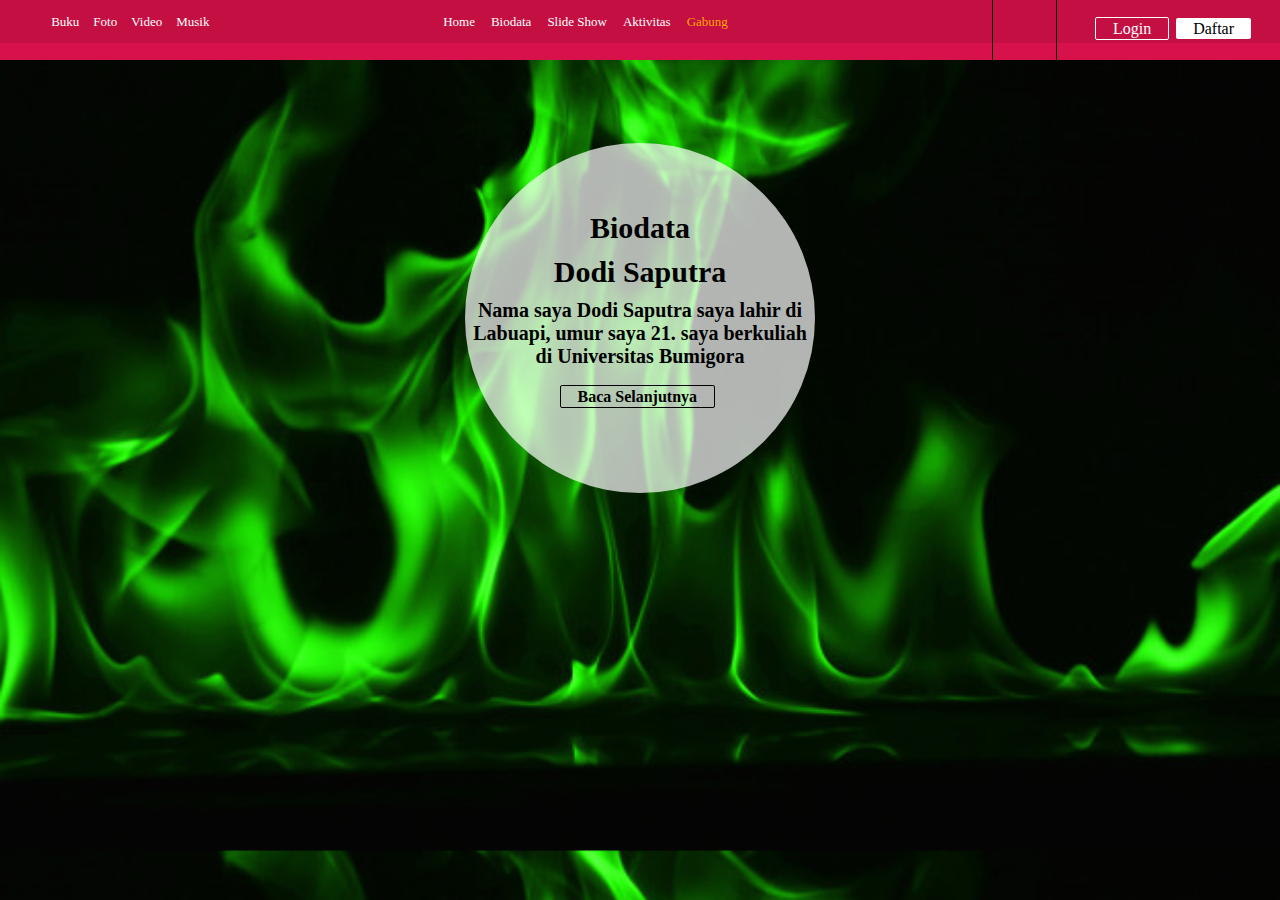
<file: index.html>
<!DOCTYPE html>
<html>
<head>
	<title>Landing page</title>
	<link rel="stylesheet" type="text/css" href="css/landstyle.css">
</head>
<body>
	<div class="all">
		<div class="header">
			<div class="menu-header-1">
				<div class="a">
					<ul>
						<li><a href="">Login</a></li>
						<li><a href="" class="active">Daftar</a></li>
					</ul>
				</div>
				<div class="b">
					
				</div>
				<!--div class="c">
					<a href="">Lihat semua Transaksi</a>
				</div>
			</div>
			<div class="menu-header-2">
				<input type="text" name="" placeholder="pesan barang">
			</div-->
		</div>
		<div class="header-2">
			<div class="menu-header-2">
				<ul>
					<li><a href="index.html">Home</a></li>
					<li><a href="biodata.html">Biodata</a></li>
					<li><a href="slideshow.html">Slide Show</a></li>
					<li><a href="">Aktivitas</a></li>
					<li><a href="" class="gabung">Gabung</a></li>
				</ul>
			</div>
			<div class="menu-header-2a">
				<ul>
					<li><a href="">Buku</a></li>
					<li><a href="">Foto</a></li>
					<li><a href="">Video</a></li>
					<li><a href="">Musik</a></li>
				</ul>
			</div>
		</div>
		<!--div class="menu-finansial">
			<div class="menu-finansial-1">
				<ul>
					<li class="menu-finansial-1-menu"><a href="" class="on">pulsa</a></li>
					<li class="menu-finansial-1-menu"><a href="">data</a></li>
					<li class="menu-finansial-1-menu"><a href="">listrik</a></li>
					<li class="menu-finansial-1-menu"><a href="">tiket pesawat</a></li>
					<li class="menu-finansial-1-menu"><a href="">tiket kereta</a></li>
				</ul>
			</div>
		</div-->
		<div class="land">
			<br>
			<h1>Biodata</h1>
			<h2>Dodi Saputra</h2>
			<h3>Nama saya Dodi Saputra saya lahir di Labuapi, umur saya 21. saya berkuliah di Universitas Bumigora</h3>
			<ul>
				<li><a href="biodata.html">Baca Selanjutnya</a></li>
			</ul>
		</div>
	</div>
</body>
</html>
</file>
<file: css/landstyle.css>
body{
	background-image: url('../img/bg3.jpg');
	background-size: cover;
}
*{
	margin: 0px;
	padding: 0px;
}
.all{
	width: 100%;
	min-height: 700px;
	border: 0px solid;
}
.header{
	width: 100%;
	height: 60px;
	background-color: #D71149;
}
.menu-header-1{
	float: right;
	height: 60px;
	width: 35%;
	border-left: 0px solid;
	text-align: right; 
}
.menu-header-1 .a{
	border-left: 1px solid;
	width: 44%;
	float: right;
	height: 60px;
	margin-right: 26px;
}
.menu-header-1 .a ul li{
	display: inline-block;
	position: relative;
	margin-top: 20px;
	margin-right: 3px;
}
.menu-header-1 .a ul li a{
	color: white;
	text-decoration: none;
	border: 1px solid;
	border-radius: 2px;

	padding: 2px 17px 2px 17px;
	transition: 0.5s ease;
}
.menu-header-1 .a ul li a:hover{
	background-color: white;
	color: black;
}
.menu-header-1 .a ul li a.active{
	background-color: white;
	color: black;
	border: none;
}
.menu-header-1 .b{
	border-left: 1px solid;
	width: 14%;
	float: right;
	height: 60px;
	text-align: center;
}
.menu-header-1 .c{
	margin-top: 20px;
	width: 34%;
	float: right;
	height: 60px;
	text-align: center;
}
.menu-header-1 .c a{
	text-decoration: none;
	color: white;
	font-size: 13px;
}
.menu-header-2{
	float: right;
	height: 60px;
	width: 40%;
	text-align: center;
}
.menu-header-2 input[type="text"]{
	height: 36px;
	width: 40%;
	float: left;
	margin-top: 8px;
	padding-left: 45px;
	background-image: url("search.png");
	background-repeat: no-repeat;
	border: none;
}
.header-2{
	width: 100%;
	height: 43px;
	background-color: #C30F42;
}
.header-2 .menu-header-2{
	width: 35%;
	height: 43%;
}
.menu-header-2 ul li{
	display: inline-block;
	position: relative;list-style-type: none;
	margin-right: 12px;
	margin-top: 12px;
}
.menu-header-2 ul li a{
	font-size: 13px;
	text-decoration: none;
	color: white;
}
.menu-header-2 ul li a:hover{
	border-bottom: 1px solid;
}
.menu-header-2 ul li a.gabung{
	font-size: bold;
	color: orange;
	margin-right: 33px;
}
.menu-header-2 ul li a.gabung:hover{
	border-bottom: 1px solid orange;
}
.header-2 .menu-header-2a{
	margin-left: 4%;
	width: 54%;
	height: 43px;
}
.menu-header-2a ul li{
	display: inline-block;
	position: relative;
	list-style-type: none;
	margin-right: 10px;
	margin-top: 12px;
}
.menu-header-2a ul li a{
	font-size: 13px;
	text-decoration: none;
	color: white;
}
.menu-header-2a ul li a:hover{
	border-bottom: 1px solid;
}
.menu-finansial{
	width: 95%;
	margin-top: 20px;
	height: 40px;
	border: 0px solid;
	margin-left: auto;
	margin-right: auto;
	background-color: white;
}
.menu-finansial-1{
	width: 94%;
	height: 40px;
	margin: auto;
}
.menu-finansial-1 ul li.menu-finansial-1-menu{
	display: inline-block;
	position: relative;
	list-style-type: none;
	margin-top: 9px;
	margin-right: 36px;
}
.menu-finansial-1 ul li.menu-finansial-1-menu a{
	padding-bottom: 9px;
}
.menu-finansial-1 ul li{
	display: inline-block;
	position: relative;
	list-style-type: none;
	margin-top: 9px;

	padding: 0px 3px 9px 3px;
}
.menu-finansial-1 ul li a{
	text-decoration: none;
	font-size: 18px;
	color: gray;
}
.menu-finansial-1 ul li.menu-finansial-1-menu a:hover,
.menu-finansial-1 ul li a:hover{
	color: black;
}
.menu-finansial-1 ul li.menu-finansial-1-menu a.on{
	border-bottom: 4px solid #D71149;
	color: black;
}
.land{
	margin: 30px auto;
	margin-top: 100px;
	border-radius: 50%;
	width: 350px;
	height: 350px;
	background: rgba(255,255,255,0.7);
}
.land h1{
	text-align: center;
	font-weight: bold;
	margin-top: 50px;
	font-size: 30px;
}
.land h2{
	text-align: center;
	font-weight: bold;
	margin-top: 10px;
	font-size: 30px;
}
.land h3{
	text-align: center;
	font-weight: bold;
	margin-top: 10px;
	font-size: 20px;
}
.land ul li{
	text-align: center;
	display: inline-block;
	position: relative;
	margin-top: 20px;
	margin-left: 27%;
	
}
.land ul li a{
	color: black;
	text-decoration: none;
	font-weight: bold;
	border: 1px solid;
	border-radius: 2px;

	padding: 2px 17px 2px 17px;
	transition: 0.5s ease;
}
.land ul li a:hover{
	background-color: #7FFF00;
}
</file>
